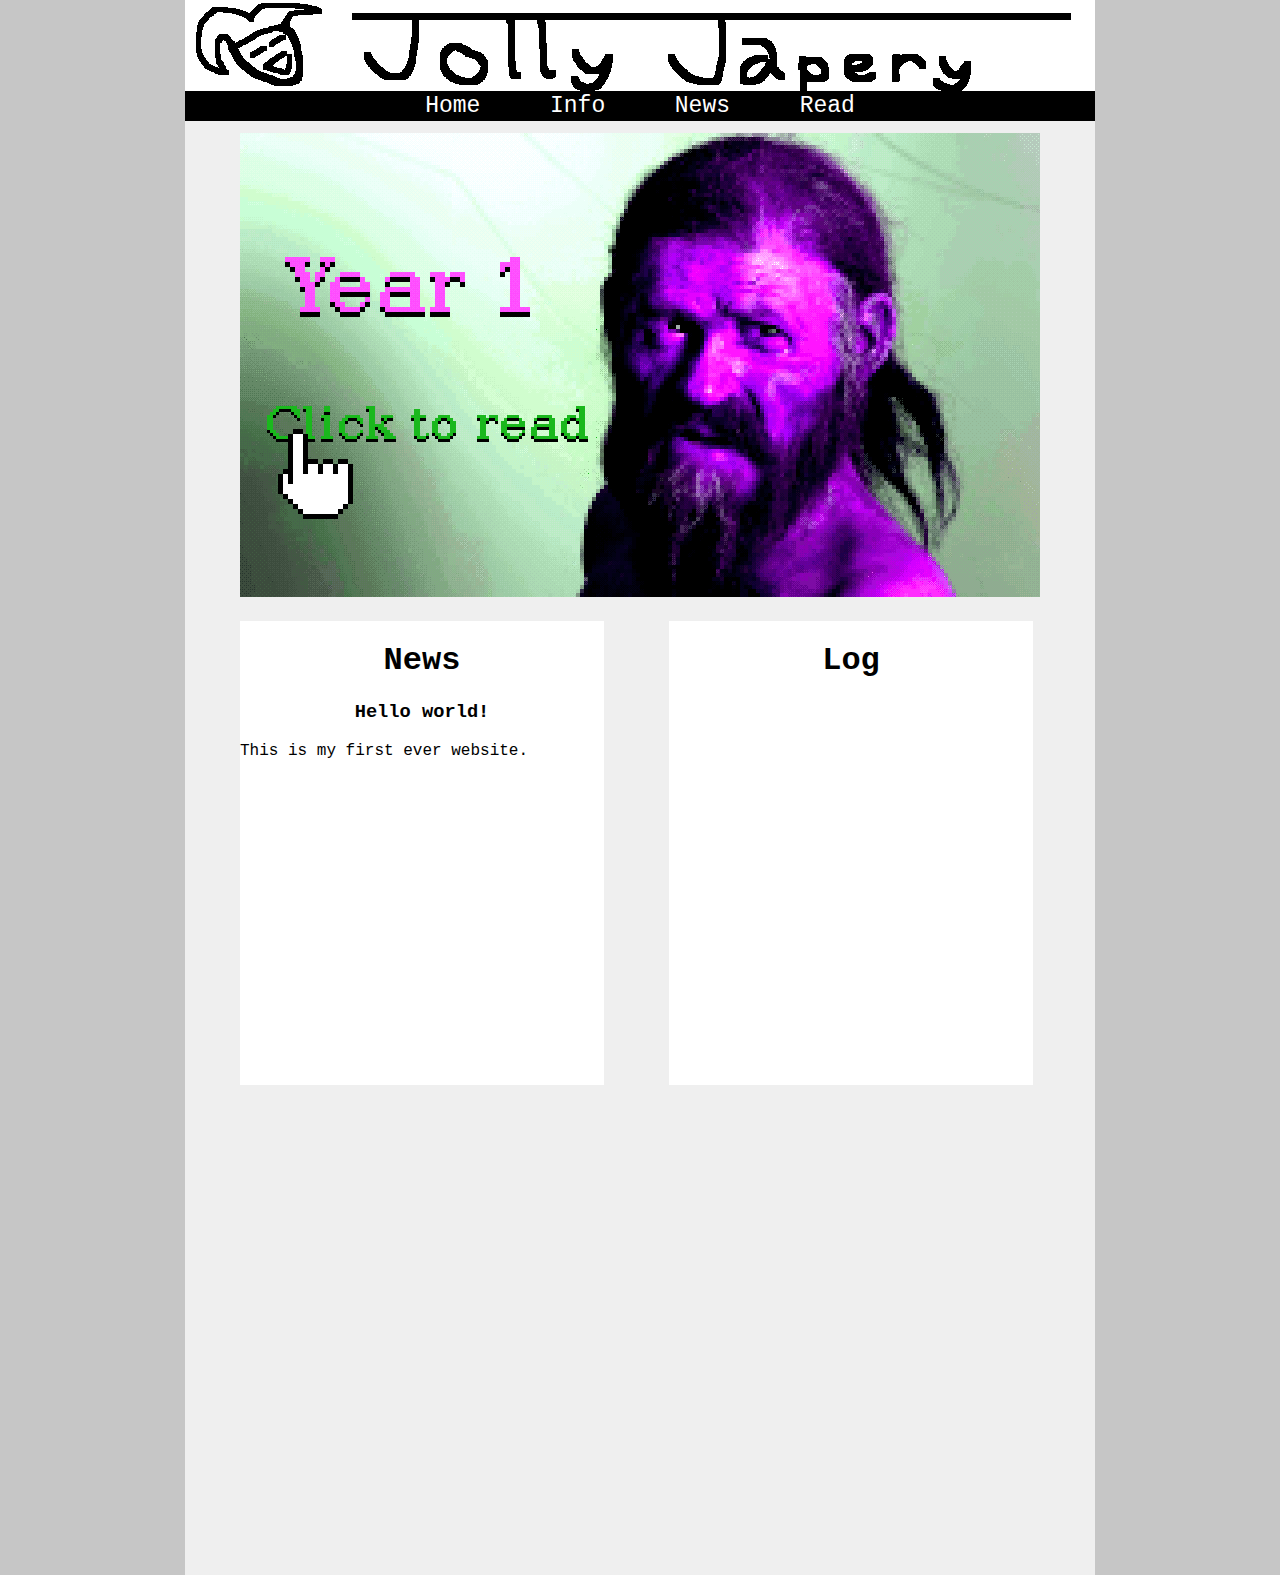
<file: index.html>
<!DOCTYPE html>
<html>
    <meta charset="utf-8">
    <meta name="viewport" content="width=device-width, initial-scale=1">
    <head>
        <title>Jolly Japery</title>
        <link rel="stylesheet" href="jollyjapery.css">
    </head>
    <body class="body">
        <div class="main">
            <div class="banner">
            <img src="banner.png">
            </div>
            <div class="navbar">
                <nav>
                    <a href="index.html">Home</a>
                    <a href="info.html">Info</a>
                    <a href="news.html">News</a>
                    <a href="read.html">Read</a>
                </nav>
            </div>
            <div class=latest>
                <a href="read.html"><img src="year1.gif"></a>
            </div>
            <div class="news">
                <h1><center>News</center></h1>
                <h3><center>Hello world!</center></h3>
                <article class="newsarticle">This is my first ever website. </article>
            </div>
            <div class="log">
                <h1><center>Log</center></h1>
            </div>
            </div>
        </body>
</html>
</file>
<file: jollyjapery.css>
.body{
    background: #c6c6c6;
    display: flex;
    justify-content: center;
    font-family: "Courier New";
}

.main{
    width: 910px;
    height: 175%;
    position: absolute;
    background: #efefef;
    top: 0;
}

.banner{
    width: 910px;
    height: 91px;
    position: static;
    background: #535353;
}

.navbar{
    width: 910px;
    height: 30px;
    position: static;
    background: #000000;
    text-align: center;
    overflow: hidden;
}
.navbar a {
    float: center;
    line-height: 30px;
    text-align: center;
    padding: 14px 30px;
    text-decoration: none;
    font-size: 23px;
}
.navbar a:link, .navbar a:visited {
    color: #ffffff;
}
.navbar a:hover {
    color: #c3abbd;
}
.latest {
    width: 800px;
    height: 464px;
    background-color: #ffffff;
    margin: 12px 55px 12px 55px;
}

.log, .news {
    width: 40%;
    height: 464px;
    background-color: #ffffff;
    margin: 12px 55px 12px 55px;
    margin-right:10px;
    float:left;
}
.newsarticle {
    float: left;
}
</file>
